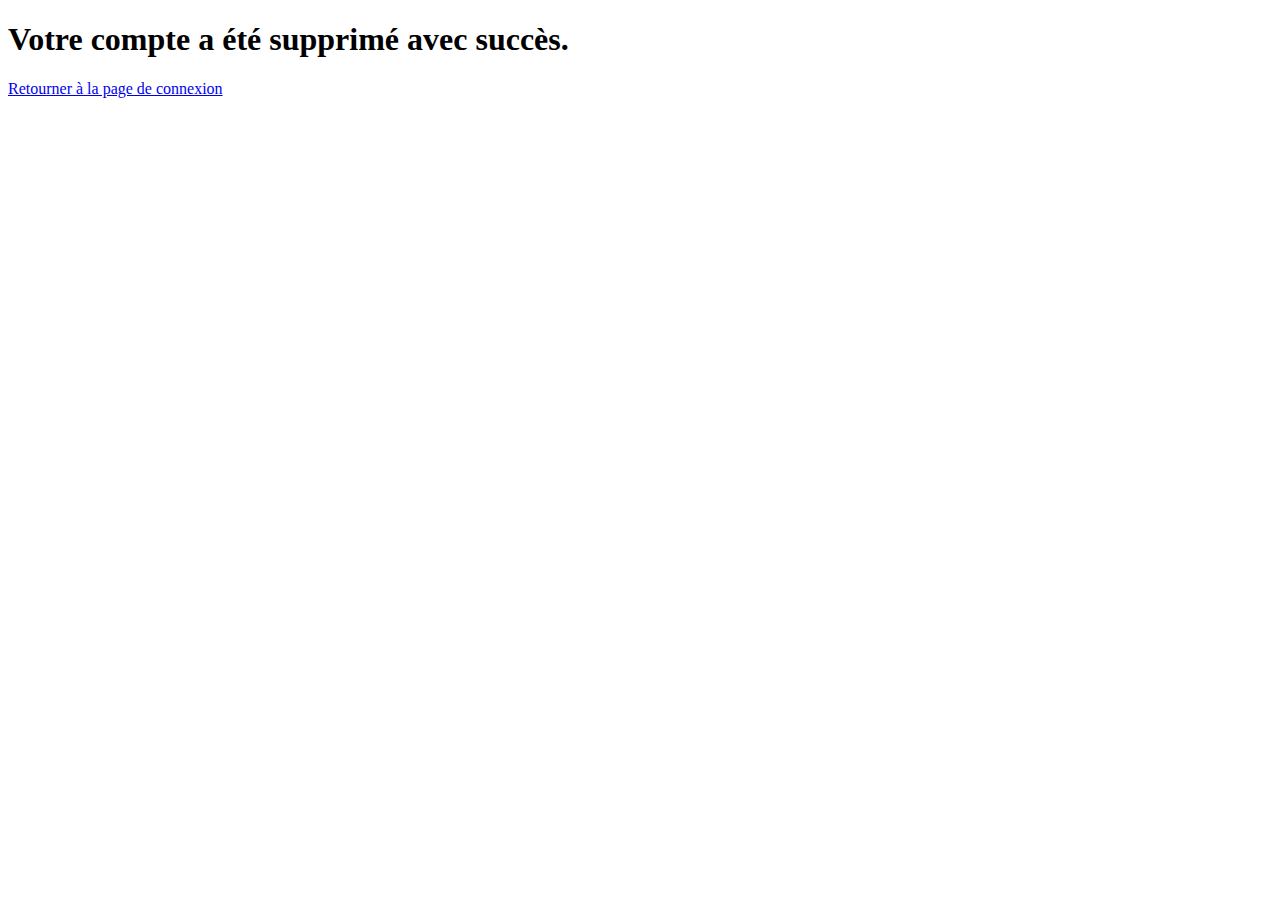
<file: web/template/account-deleted.html>
<!DOCTYPE html>
<html lang="fr">
<head>
    <meta charset="UTF-8">
    <meta name="viewport" content="width=device-width, initial-scale=1.0">
    <title>Compte supprimé</title>
</head>
<body>
    <h1>Votre compte a été supprimé avec succès.</h1>
    <a href="/">Retourner à la page de connexion</a>
</body>
</html>
</file>
